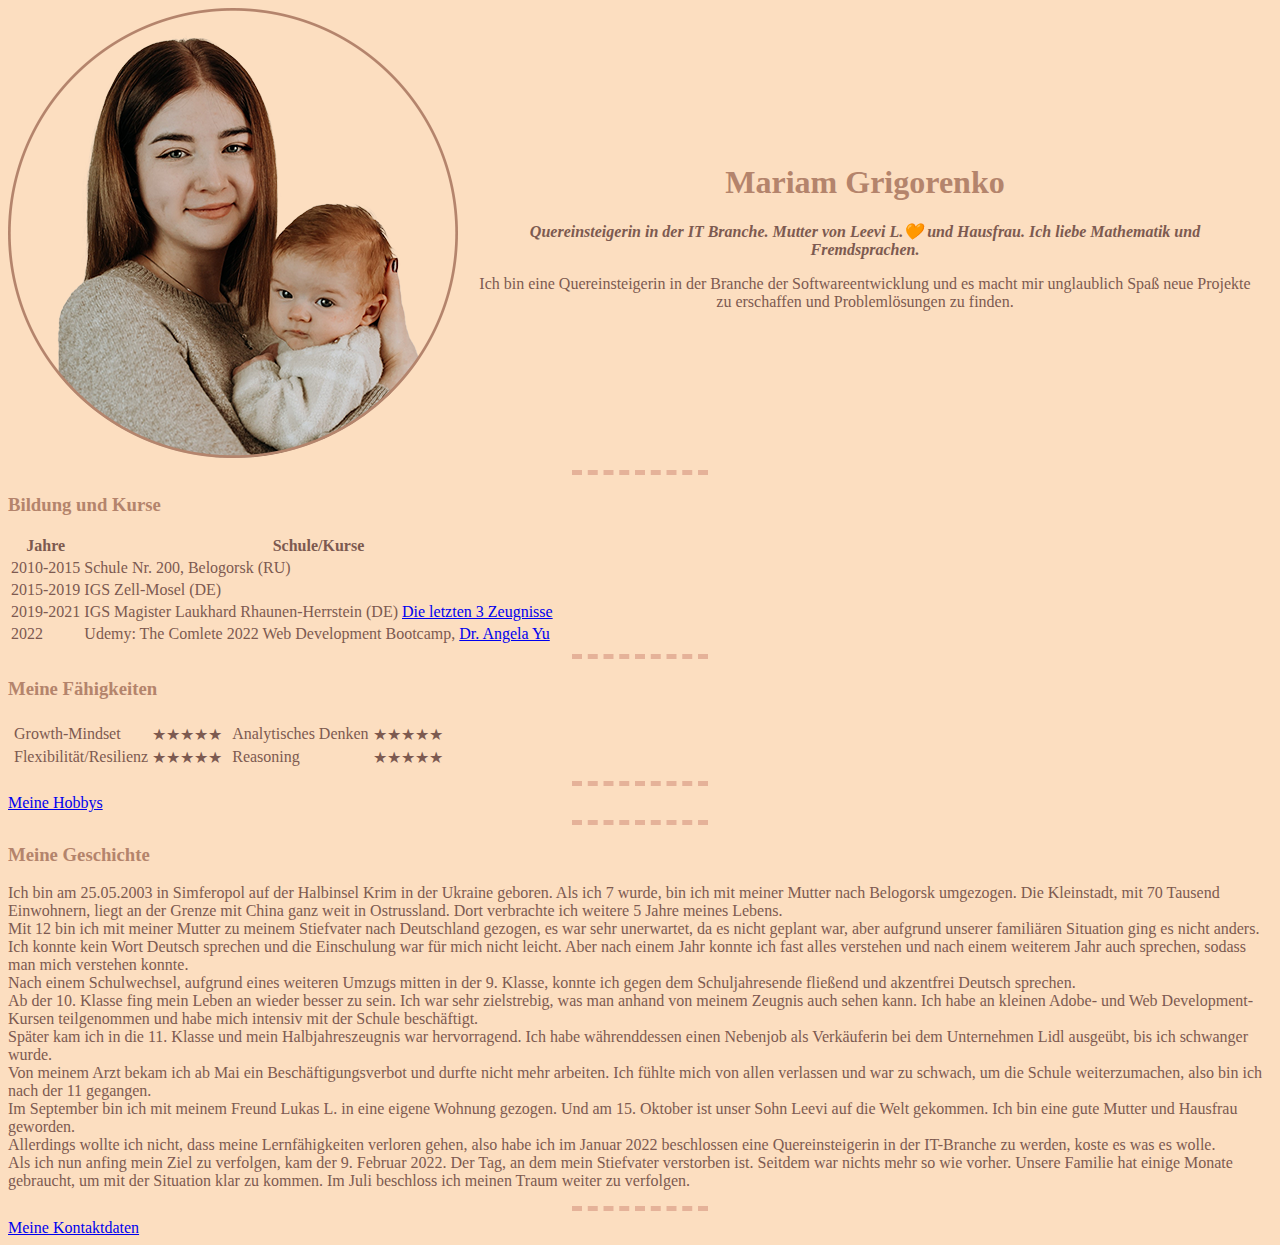
<file: index.html>
<!DOCTYPE html>
<html lang="en" dir="ltr">

<head>
  <meta charset="utf-8">
  <title>Mariam's Personal Site</title>
  <link rel="stylesheet" href="css/styles.css">
</head>

<body>
  <div class="flex-container">
    <div><img class="Profilbild" src="images/mariamcropped4.png" alt="Mariam's profile picture"></div>
    <div class="text-container">
      <h1>Mariam Grigorenko</h1>
      <p><strong><em>Quereinsteigerin in der IT Branche. Mutter von Leevi L.🧡 und Hausfrau. Ich liebe Mathematik und Fremdsprachen.</em></strong></p>
      <p>Ich bin eine Quereinsteigerin in der Branche der Softwareentwicklung und es macht mir unglaublich Spaß neue Projekte zu erschaffen und Problemlösungen zu finden.</p>
    </div>
  </div>
  <hr>
  <h3>Bildung und Kurse</h3>
  <table>
    <thead>
      <th>Jahre</th>
      <th>Schule/Kurse</th>
    </thead>
    <tbody>
      <tr>
        <td>2010-2015</td>
        <td>Schule Nr. 200, Belogorsk (RU)</td>
      </tr>
      <tr>
        <td>2015-2019</td>
        <td>IGS Zell-Mosel (DE)</td>
      </tr>
      <tr>
        <td>2019-2021</td>
        <td>IGS Magister Laukhard Rhaunen-Herrstein (DE) <a href="#">Die letzten 3 Zeugnisse</a></td>
      </tr>
      <tr>
        <td>2022</td>
        <td>Udemy: The Comlete 2022 Web Development Bootcamp, <a href="https://www.udemy.com/user/4b4368a3-b5c8-4529-aa65-2056ec31f37e/">Dr. Angela Yu</a></td>
      </tr>
    </tbody>
    <tfoot>
    </tfoot>
  </table>
  <hr>
  <h3>Meine Fähigkeiten</h3>
  <table>
    <tr>
      <td>
        <table>
          <tr>
            <td>Growth-Mindset</td>
            <td>★★★★★</td>
          </tr>
          <tr>
            <td>Flexibilität/Resilienz</td>
            <td>★★★★★</td>
          </tr>
        </table>
      </td>
      <td>
        <table>
          <tr>
            <td>Analytisches Denken</td>
            <td> ★★★★★</td>
          </tr>
          <tr>
            <td>Reasoning</td>
            <td>★★★★★</td>
          </tr>
        </table>
      </td>
    </tr>
  </table>
  <hr>
  <a href="hobbys.html">Meine Hobbys</a>
  <hr>
  <h3>Meine Geschichte</h3>
  <p>Ich bin am 25.05.2003 in Simferopol auf der Halbinsel Krim in der Ukraine geboren. Als ich 7 wurde, bin ich mit meiner Mutter nach Belogorsk umgezogen. Die Kleinstadt, mit 70 Tausend Einwohnern,
    liegt an der Grenze mit China ganz weit in Ostrussland. Dort verbrachte ich weitere 5 Jahre meines Lebens. <br>
    Mit 12 bin ich mit meiner Mutter zu meinem Stiefvater nach Deutschland gezogen, es war sehr unerwartet, da es nicht geplant war, aber aufgrund unserer familiären Situation ging es nicht anders. <br>
    Ich konnte kein Wort Deutsch sprechen und die Einschulung war für mich nicht leicht. Aber nach einem Jahr konnte ich fast alles verstehen und nach einem weiterem Jahr auch sprechen, sodass
    man mich verstehen konnte. <br>
    Nach einem Schulwechsel, aufgrund eines weiteren Umzugs mitten in der 9. Klasse, konnte ich gegen dem Schuljahresende fließend und akzentfrei Deutsch sprechen. <br>
    Ab der 10. Klasse fing mein Leben an wieder besser zu sein. Ich war sehr zielstrebig, was man anhand von meinem Zeugnis auch sehen kann. Ich habe an kleinen Adobe- und Web Development-Kursen teilgenommen und habe mich intensiv
    mit der Schule beschäftigt. <br>
    Später kam ich in die 11. Klasse und mein Halbjahreszeugnis war hervorragend. Ich habe währenddessen einen Nebenjob als Verkäuferin bei dem Unternehmen Lidl ausgeübt, bis ich schwanger wurde. <br>
    Von meinem Arzt bekam ich ab Mai ein Beschäftigungsverbot und durfte nicht mehr arbeiten. Ich fühlte mich von allen verlassen und war zu schwach, um die Schule weiterzumachen, also bin ich nach der 11 gegangen. <br>
    Im September bin ich mit meinem Freund Lukas L. in eine eigene Wohnung gezogen. Und am 15. Oktober ist unser Sohn Leevi auf die Welt gekommen. Ich bin eine gute Mutter und Hausfrau geworden. <br>
    Allerdings wollte ich nicht, dass meine Lernfähigkeiten verloren gehen, also habe ich im Januar 2022 beschlossen eine Quereinsteigerin in der IT-Branche zu werden, koste es was es wolle. <br>
    Als ich nun anfing mein Ziel zu verfolgen, kam der 9. Februar 2022. Der Tag, an dem mein Stiefvater verstorben ist. Seitdem war nichts mehr so wie vorher. Unsere Familie hat einige Monate gebraucht,
    um mit der Situation klar zu kommen. Im Juli beschloss ich meinen Traum weiter zu verfolgen.
  </p>
  <hr>
  <a href="kontakt.html">Meine Kontaktdaten</a>
</body>

</html>
</file>
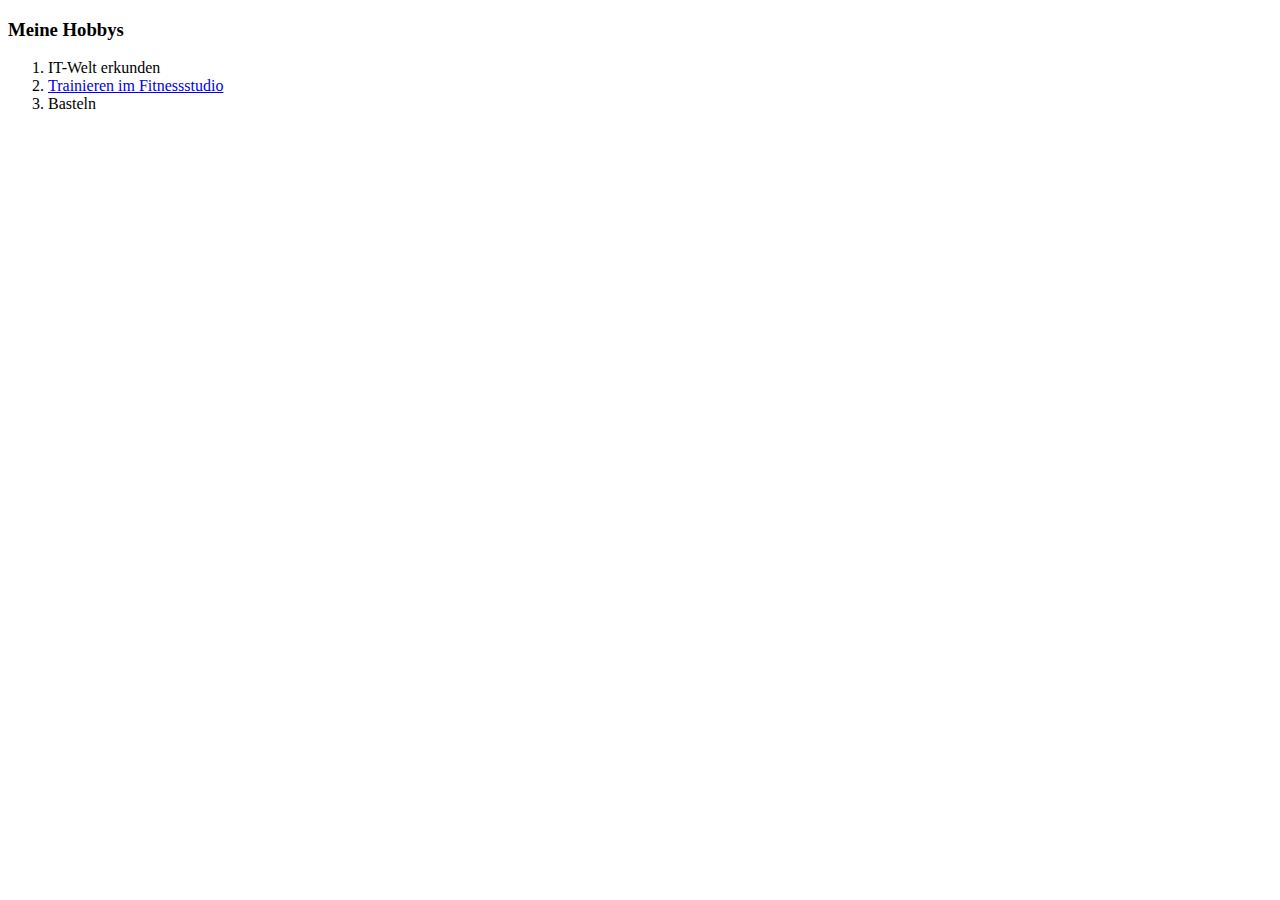
<file: hobbys.html>
<!DOCTYPE html>
<html lang="en" dir="ltr">

<head>
  <meta charset="utf-8">
  <title>Meine Hobbys</title>
</head>

<body>
  <h3>Meine Hobbys</h3>
  <ol>
    <li>IT-Welt erkunden</li>
    <li><a href="https://www.inside-fitness.de/">Trainieren im Fitnessstudio</a></li>
    <li>Basteln</li>
  </ol>
</body>

</html>
</file>
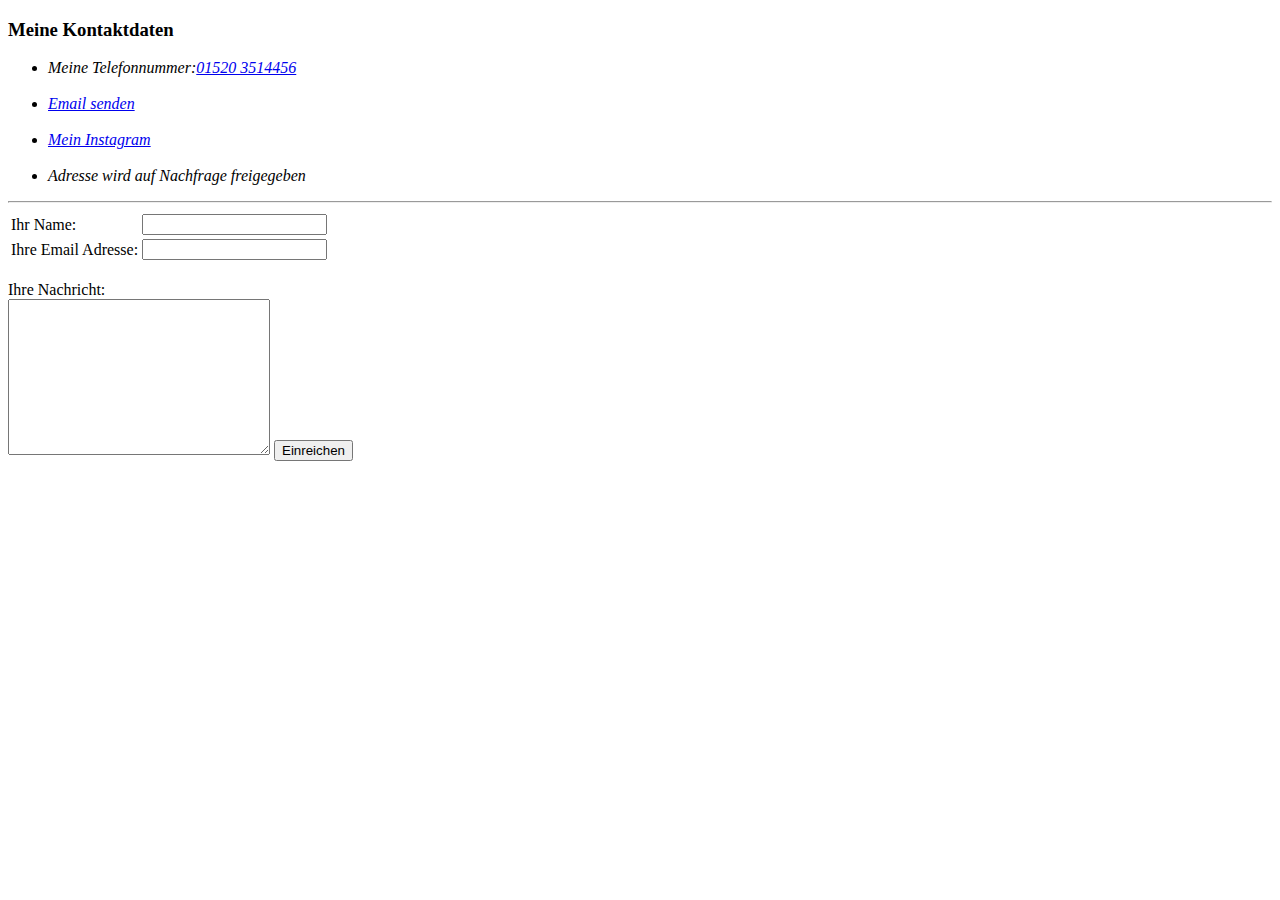
<file: kontakt.html>
<!DOCTYPE html>
<html lang="en" dir="ltr">

<head>
  <meta charset="utf-8">
  <title>Meine Kontakte</title>
</head>

<body>
  <h3>Meine Kontaktdaten</h3>
  <address>
    <ul>
      <li>Meine Telefonnummer:<a href="tel:+4915203514456">01520 3514456</a></li> <br>
      <li><a href="mailto:mariamgrigorenko@gmail.com">Email senden</a></li> <br>
      <li><a href="https://www.instagram.com/mariamgxv/">Mein Instagram</a></li> <br>
      <li>Adresse wird auf Nachfrage freigegeben</li>
    </ul>
  </address>
  <hr>
  <form action="mailto:mariamgrigorenko@gmail.com" method="post" enctype="text/plain">
    <table>
      <tr>
        <td><label>Ihr Name:</label></td>
        <td><input type="text" name="Ihr Name:" value=""></td>
      </tr>
      <tr>
        <td><label>Ihre Email Adresse:</label></td>
        <td><input type="email" name="Ihre Email Adresse:" value=""></td>
      </tr>
    </table> <br>
    <label>Ihre Nachricht:</label> <br>
    <textarea name="Ihre Nachricht:" rows="10" cols="30"></textarea>
    <input type="submit" name="" value="Einreichen">
  </form>
</body>

</html>
</file>
<file: css/styles.css>
/*Tags*/
body {
  background-color: #FCDEC0;
  color: #7D5A50;
}

hr {
  border-color: #E5B299;
  border-style: dashed;
  border-width: 5px;
  border-bottom-style: none;
  width: 10%;
}

h1 {
  color: #B4846C;
}

h3 {
  color: #B4846C;
}

/*Classes*/
.flex-container {
  display: flex;
  align-items: center;
}

.Profilbild:hover {
  background-color: #B4846C;
  border-radius: 100%;
}

.text-container {
  text-align: center;
  margin: 20px;
}

/*.text {
  text-align: center;
}*/
</file>
